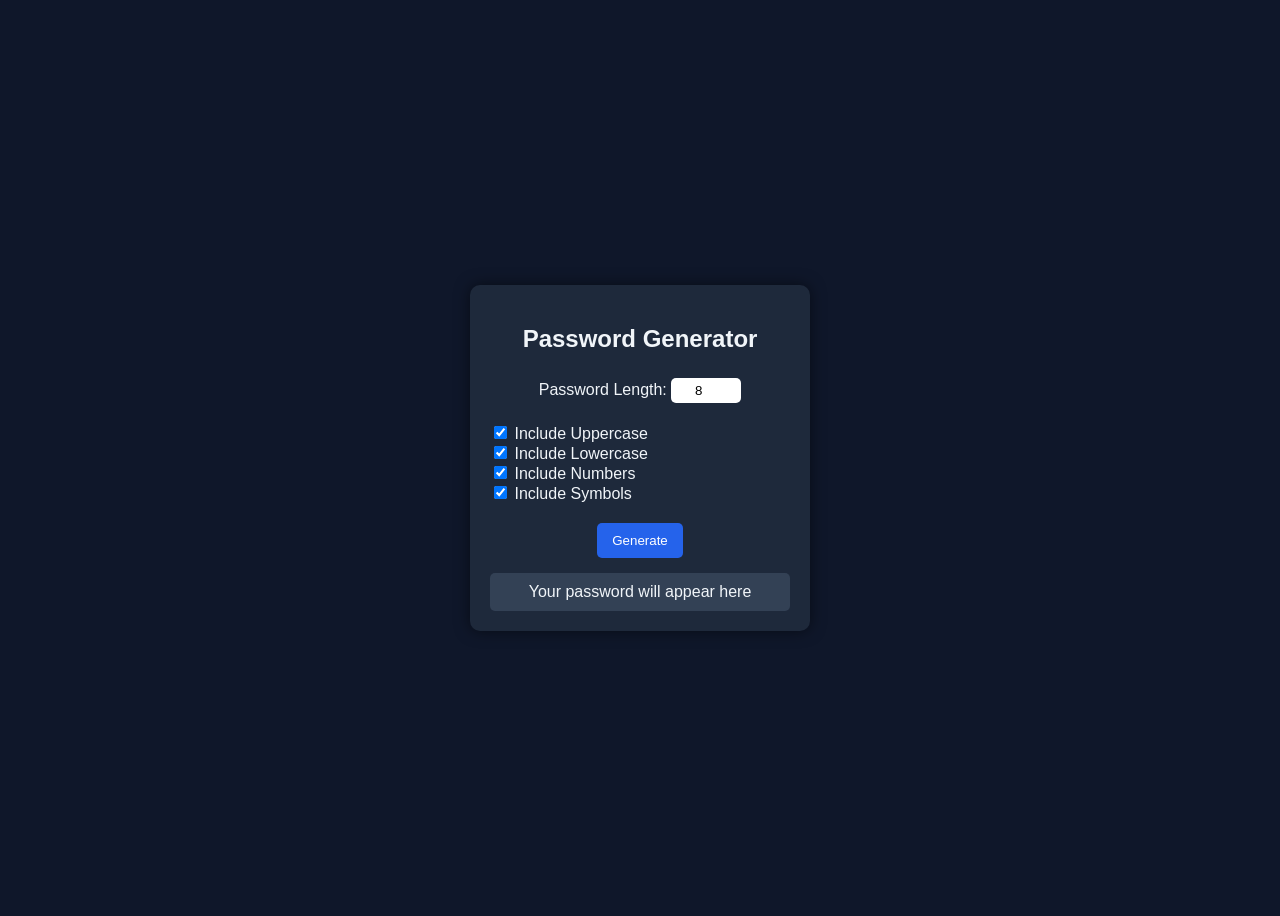
<file: RandomPassGenerator/index.html>
<!DOCTYPE html>
<html lang="en">
<head>
  <meta charset="UTF-8">
  <meta name="viewport" content="width=device-width, initial-scale=1.0">
  <title>Password Generator</title>
  <link rel="stylesheet" href="style.css">
</head>
<body>
  <div class="container">
    <h2>Password Generator</h2>
    <label>Password Length: 
      <input type="number" id="length" value="8" min="4" max="30">
    </label>
    <div class="options">
      <label><input type="checkbox" id="uppercase" checked> Include Uppercase</label><br>
      <label><input type="checkbox" id="lowercase" checked> Include Lowercase</label><br>
      <label><input type="checkbox" id="numbers" checked> Include Numbers</label><br>
      <label><input type="checkbox" id="symbols" checked> Include Symbols</label>
    </div>
    <button onclick="generatePassword()">Generate</button>
    <div class="output" id="output">Your password will appear here</div>
  </div>

  <script src="script.js">
   
  </script>
</body>
</html>
</file>
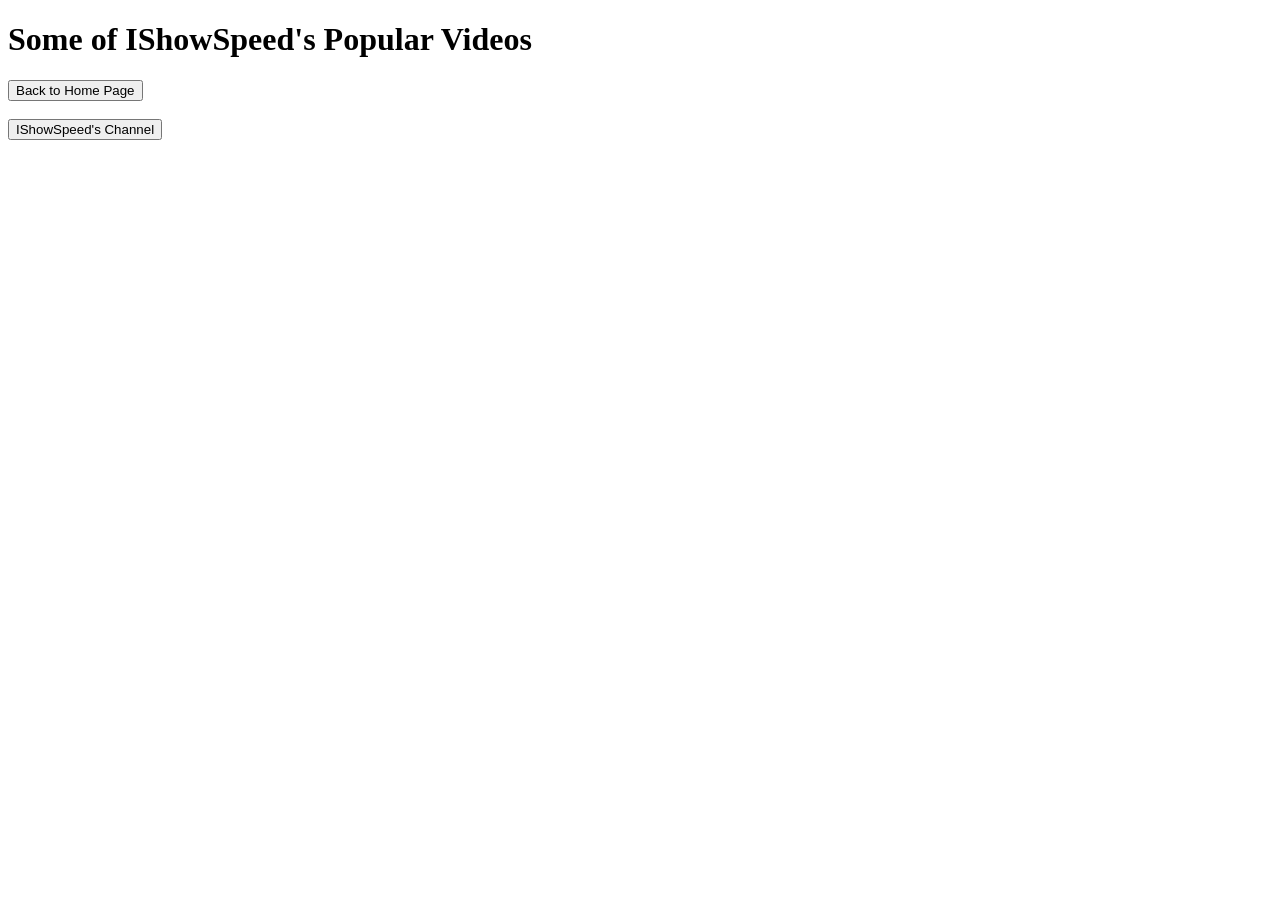
<file: dfyt/ishowspd.html>
<!DOCTYPE html>
<html lang="en">

<head>
    <meta charset="UTF-8">
    <meta name="viewport" content="width=device-width, initial-scale=1.0">
    <title>IShowSpeed Videos</title>
</head>

<body>
    <h1> Some of IShowSpeed's Popular Videos </h1>
    <input type="button" value="Back to Home Page" onclick="window.location.href='index.html'"><br><br>
    <div> <input type="button" value="IShowSpeed's Channel"
            onclick="window.open('https://www.youtube.com/@IShowSpeed')"><br><br>
    </div>
        <div> <iframe width="344" height="245" src="https://www.youtube.com/embed/cWrjp78QebE"
            title="SPEED India VS Pakistan Cricket Match!" frameborder="0"
            allow="accelerometer; autoplay; clipboard-write; encrypted-media; gyroscope; picture-in-picture; web-share"
            referrerpolicy="strict-origin-when-cross-origin" allowfullscreen></iframe>
        <div> <iframe width="344" height="245" src="https://www.youtube.com/embed/WkMr5zNqgwM"
                title="My Life In India🇮🇳" frameborder="0"
                allow="accelerometer; autoplay; clipboard-write; encrypted-media; gyroscope; picture-in-picture; web-share"
                referrerpolicy="strict-origin-when-cross-origin" allowfullscreen></iframe>
        </div>
        <div> <iframe width="344" height="245" src="https://www.youtube.com/embed/5j8V3wHw1ls"
                title="I Bought My First Car……" frameborder="0"
                allow="accelerometer; autoplay; clipboard-write; encrypted-media; gyroscope; picture-in-picture; web-share"
                referrerpolicy="strict-origin-when-cross-origin" allowfullscreen></iframe>
        </div>
</body>

</html>
</file>
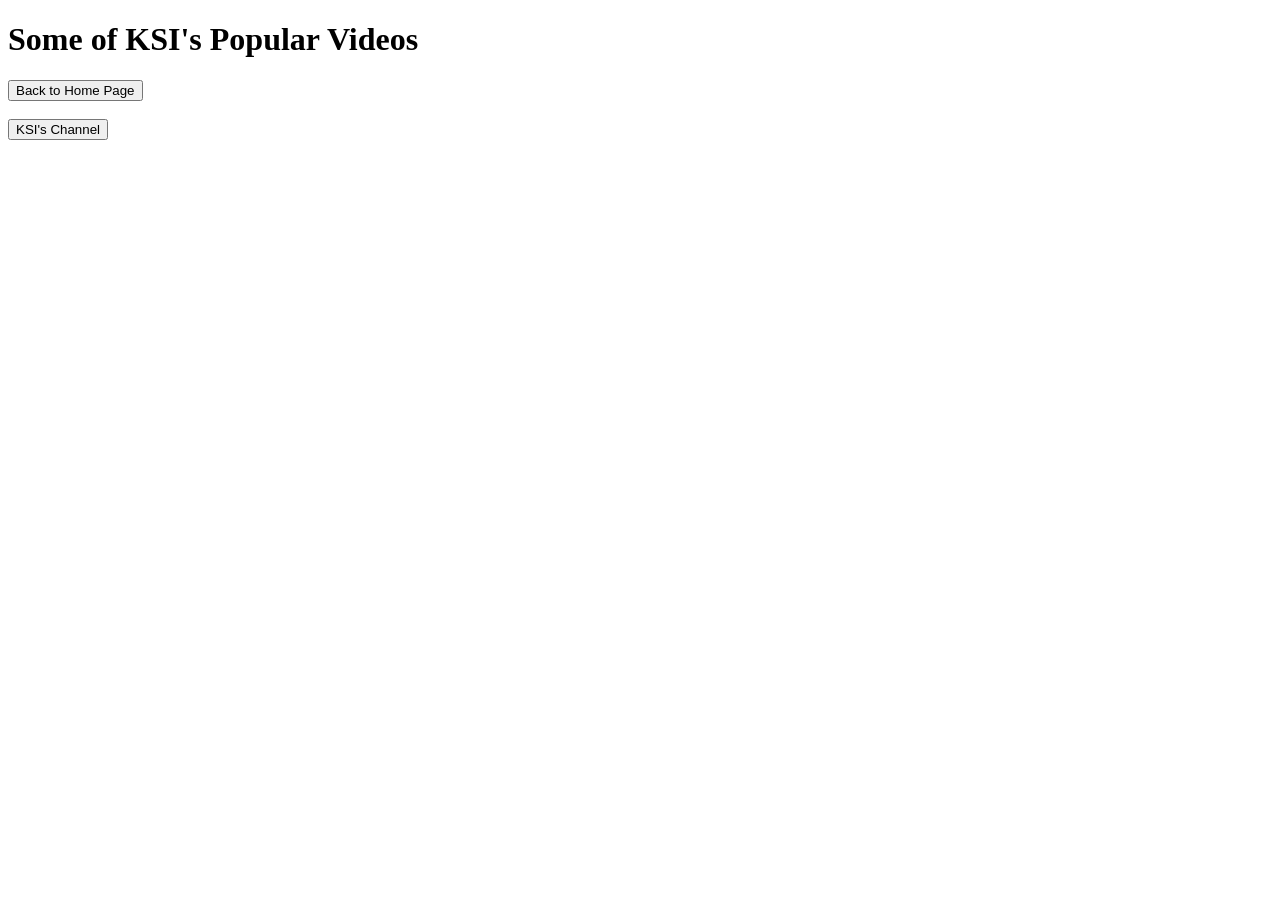
<file: dfyt/ksi.html>
<!DOCTYPE html>
<html lang="en">

<head>
    <meta charset="UTF-8">
    <meta name="viewport" content="width=device-width, initial-scale=1.0">
    <title>KSI Videos</title>
</head>

<body>
    <h1> Some of KSI's Popular Videos </h1>
    <input type="button" value="Back to Home Page" onclick="window.location.href='index.html'"><br><br>
    <div> <input type="button" value="KSI's Channel" onclick="window.open('https://www.youtube.com/@KSI ')"><br><br>
    </div>
        <div> <iframe width="344" height="245" src="https://www.youtube.com/embed/ygAUbmTrtJc"
            title="Guess The Cricketer (Ft. Shubman Gill &amp; Deji)" frameborder="0"
            allow="accelerometer; autoplay; clipboard-write; encrypted-media; gyroscope; picture-in-picture; web-share"
            referrerpolicy="strict-origin-when-cross-origin" allowfullscreen></iframe>
        <div> <iframe width="344" height="245" src="https://www.youtube.com/embed/4otzFt-vOmw"
                title="Guess The Bollywood Actor (Ft. Aamir Khan &amp; Vir Das)" frameborder="0"
                allow="accelerometer; autoplay; clipboard-write; encrypted-media; gyroscope; picture-in-picture; web-share"
                referrerpolicy="strict-origin-when-cross-origin" allowfullscreen></iframe>
        </div>
        <div> <iframe width="344" height="245" src="https://www.youtube.com/embed/k6tPeMMUn6A"
                title="SIDEMEN GUESS THE FOOTBALLER ft Erling Haaland" frameborder="0"
                allow="accelerometer; autoplay; clipboard-write; encrypted-media; gyroscope; picture-in-picture; web-share"
                referrerpolicy="strict-origin-when-cross-origin" allowfullscreen></iframe>
        </div>
</body>

</html>
</file>
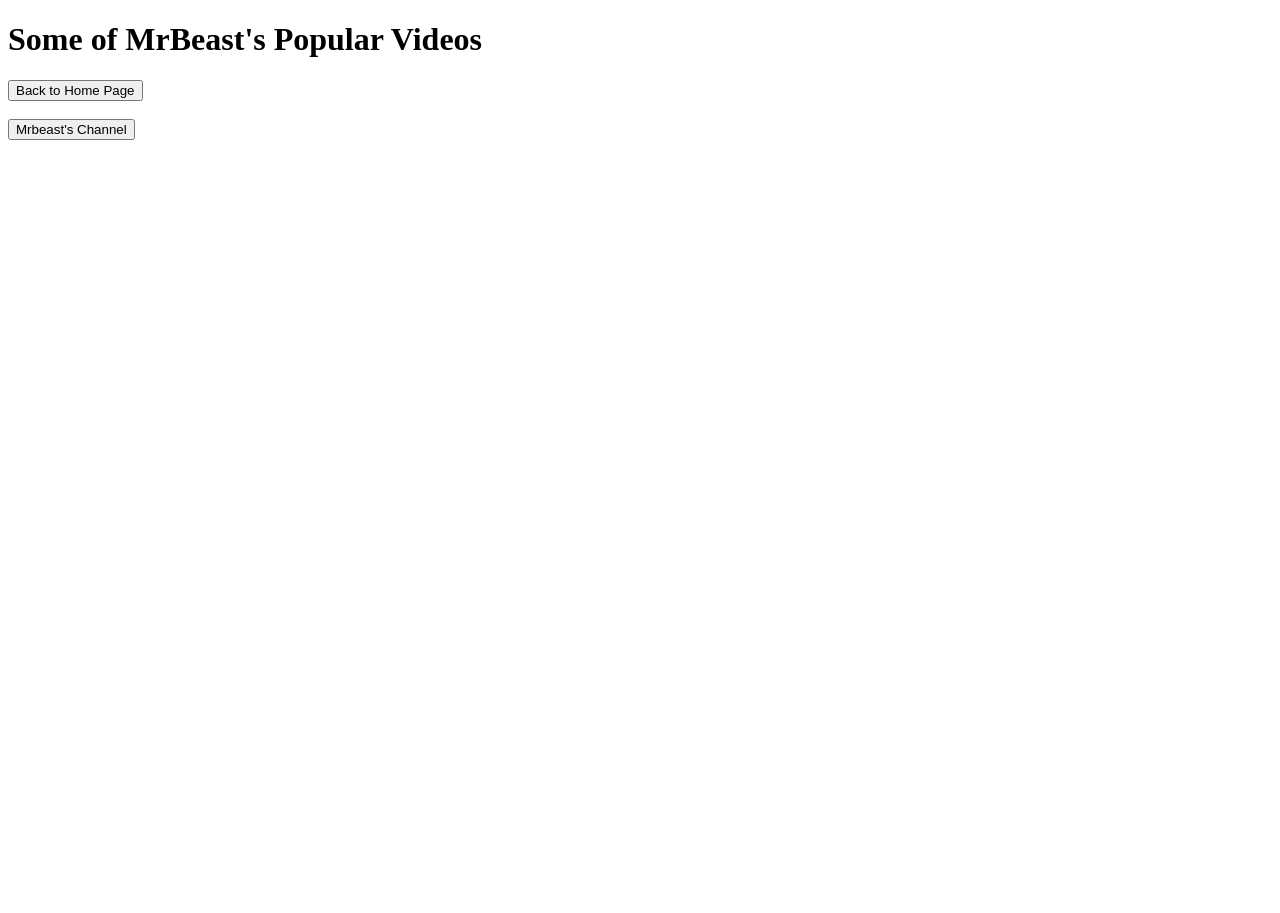
<file: dfyt/mrbeastvid.html>
<!DOCTYPE html>
<html lang="en">

<head>
    <meta charset="UTF-8">
    <meta name="viewport" content="width=device-width, initial-scale=1.0">
    <title>MrBeast Videos</title>
</head>

<body>
    <h1> Some of MrBeast's Popular Videos </h1>
    <input type="button" value="Back to Home Page" onclick="window.location.href='index.html'"><br><br>
    <div> <input type="button" value="Mrbeast's Channel"
            onclick="window.open('https://www.youtube.com/@MrBeast')"><br><br>
    </div>
    <div> <iframe width="344" height="245" src="https://www.youtube.com/embed/0e3GPea1Tyg"
            title="$456,000 Squid Game In Real Life!" frameborder="0"
            allow="accelerometer; autoplay; clipboard-write; encrypted-media; gyroscope; picture-in-picture; web-share"
            referrerpolicy="strict-origin-when-cross-origin" allowfullscreen></iframe>
    </div>
    <div> <iframe width="344" height="245" src="https://www.youtube.com/embed/KrLj6nc516A"
            title="$1 vs $100,000,000 Car!" frameborder="0"
            allow="accelerometer; autoplay; clipboard-write; encrypted-media; gyroscope; picture-in-picture; web-share"
            referrerpolicy="strict-origin-when-cross-origin" allowfullscreen></iframe>
    </div>
    <div> <iframe width="344" height="245" src="https://www.youtube.com/embed/1WEAJ-DFkHE"
            title="$1 vs $500,000 Plane Ticket!" frameborder="0"
            allow="accelerometer; autoplay; clipboard-write; encrypted-media; gyroscope; picture-in-picture; web-share"
            referrerpolicy="strict-origin-when-cross-origin" allowfullscreen></iframe>
    </div>
</body>

</html>
</file>
<file: RandomPassGenerator/style.css>
body {
      font-family: Arial, sans-serif;
      background: #0f172a;
      color: #f1f5f9;
      display: flex;
      justify-content: center;
      align-items: center;
      height: 100vh;
    }
    .container {
      background: #1e293b;
      padding: 20px;
      border-radius: 10px;
      text-align: center;
      width: 300px;
      box-shadow: 0 0 15px rgba(0,0,0,0.5);
    }
    h2 {
      margin-bottom: 15px;
    }
    input[type="number"] {
      width: 60px;
      padding: 5px;
      margin: 10px 0;
      border-radius: 5px;
      border: none;
      text-align: center;
    }
    .options {
      text-align: left;
      margin: 10px 0;
    }
    button {
      background: #2563eb;
      color: white;
      border: none;
      padding: 10px 15px;
      border-radius: 5px;
      cursor: pointer;
      margin-top: 10px;
    }
    button:hover {
      background: #1d4ed8;
    }
    .output {
      margin-top: 15px;
      padding: 10px;
      background: #334155;
      border-radius: 5px;
      word-break: break-all;
    }
</file>
